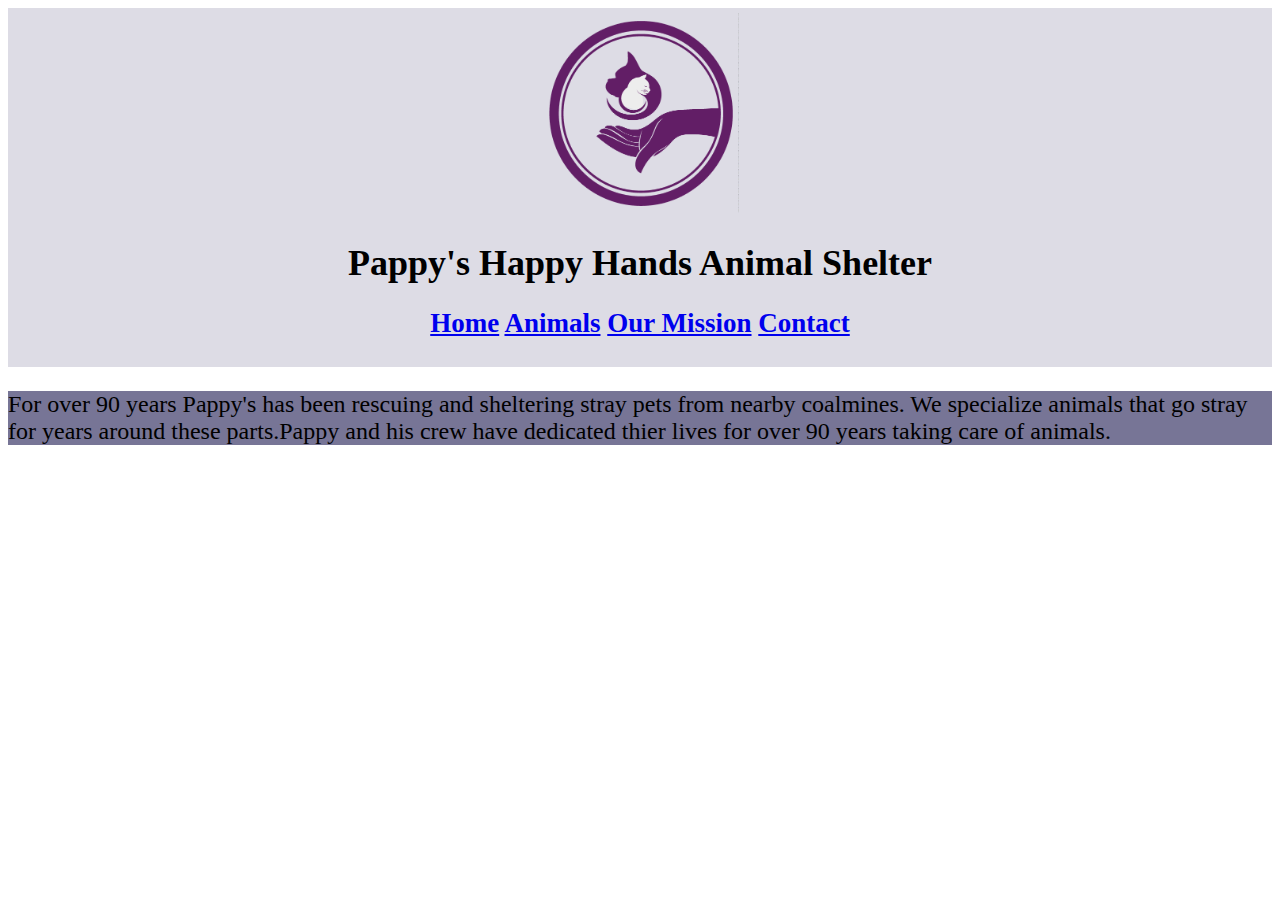
<file: index.html>
<!DOCTYPE html>
<html lang="en-US">
<head>
  <title>Pappy's Happy Hands</title>
  <link href="css/styles.css" rel="stylesheet" type="text/css">
</head>
<body>
  <div class="navbar">
    <img src= "/imgs/happyhandslogo.png" alt="Happy hands logo">
      <h1>Pappy's Happy Hands Animal Shelter</h1>
      <h2> <a href="index.html">Home</a> <a href="pages/animals.html">Animals</a> <a href="pages/OurMission.html">Our Mission</a> <a href="pages/contact.html">Contact</a>
      </h2>
    
  </div>
<p>For over 90 years Pappy's has been rescuing and sheltering stray pets from nearby coalmines. We specialize animals that go stray for years around these parts.Pappy and his crew have dedicated thier lives for over 90 years taking care of animals.</p>
</body>

</html>
</file>
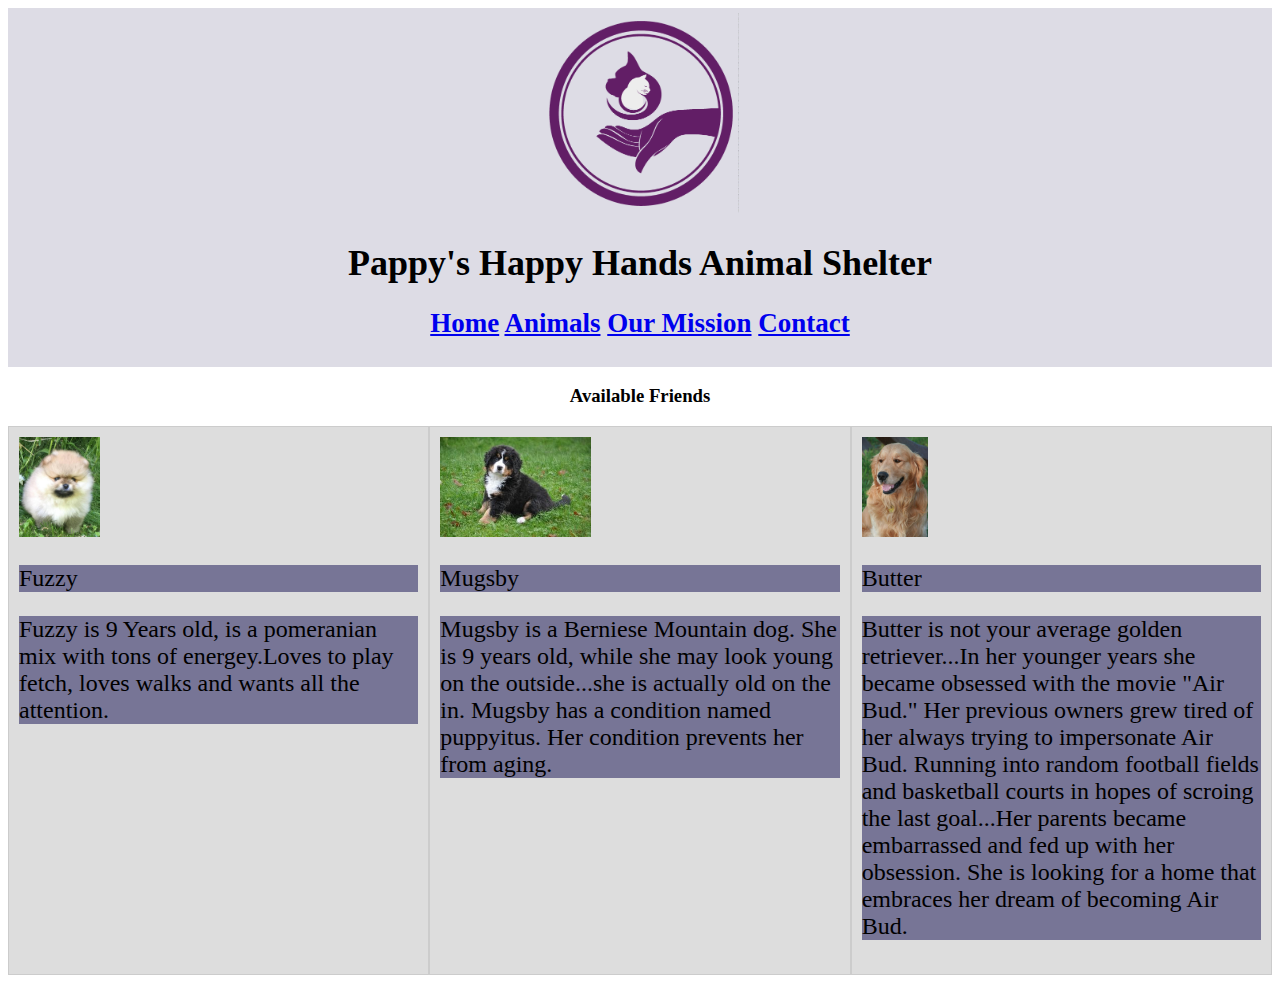
<file: pages/animals.html>
<!DOCTYPE html>
<html lang="en-US">
<head>
  <link href="../css/styles.css" rel="stylesheet" type="text/css">
  <title>Animals</title>  
</head>
<body>
    <div class="navbar">
      <img src= "../imgs/happyhandslogo.png" alt="Happy hands logo"><h1>Pappy's Happy Hands Animal Shelter</h1>
        <h2><a href="../index.html">Home</a> <a href="animals.html">Animals</a> <a href="ourmission.html">Our Mission</a> <a href="contact.html">Contact</a> </h2>
    </div>  
  
  <h3>Available Friends</h3>
  <div class="container">
    <div class="box-1">
    <img src="../imgs/fuzzy.jpg" alt="photo of pomeranian">
        <p>Fuzzy</p> 
        <p>Fuzzy is 9 Years old, is a pomeranian mix with tons of energey.Loves to play fetch, loves walks and wants all the attention.</p>
    </div>
    <div class="box-2">        
    <img src="../imgs/mugsby.jpg" alt = "Picture of chunky dog">
        <p>Mugsby</p>
        <p>Mugsby is a Berniese Mountain dog. She is 9 years old, while she may look young on the outside...she is actually old on the in. Mugsby has a condition named puppyitus. Her condition prevents her from aging.</p>
    </div>
    <div class="box-3">
    <img src="../imgs/butter.jpg" alt="a picture of a golden retriever">  
        <p>Butter</p>
        <p>Butter is not your average golden retriever...In her younger years she became obsessed with the movie "Air Bud." Her previous owners grew tired of her always trying to impersonate Air Bud. Running into random football fields and basketball courts in hopes of scroing the last goal...Her parents became embarrassed and fed up with her obsession. She is looking for a home that embraces her dream of becoming Air Bud. </p>
    </div>
  </div>
</body>
</html>
</file>
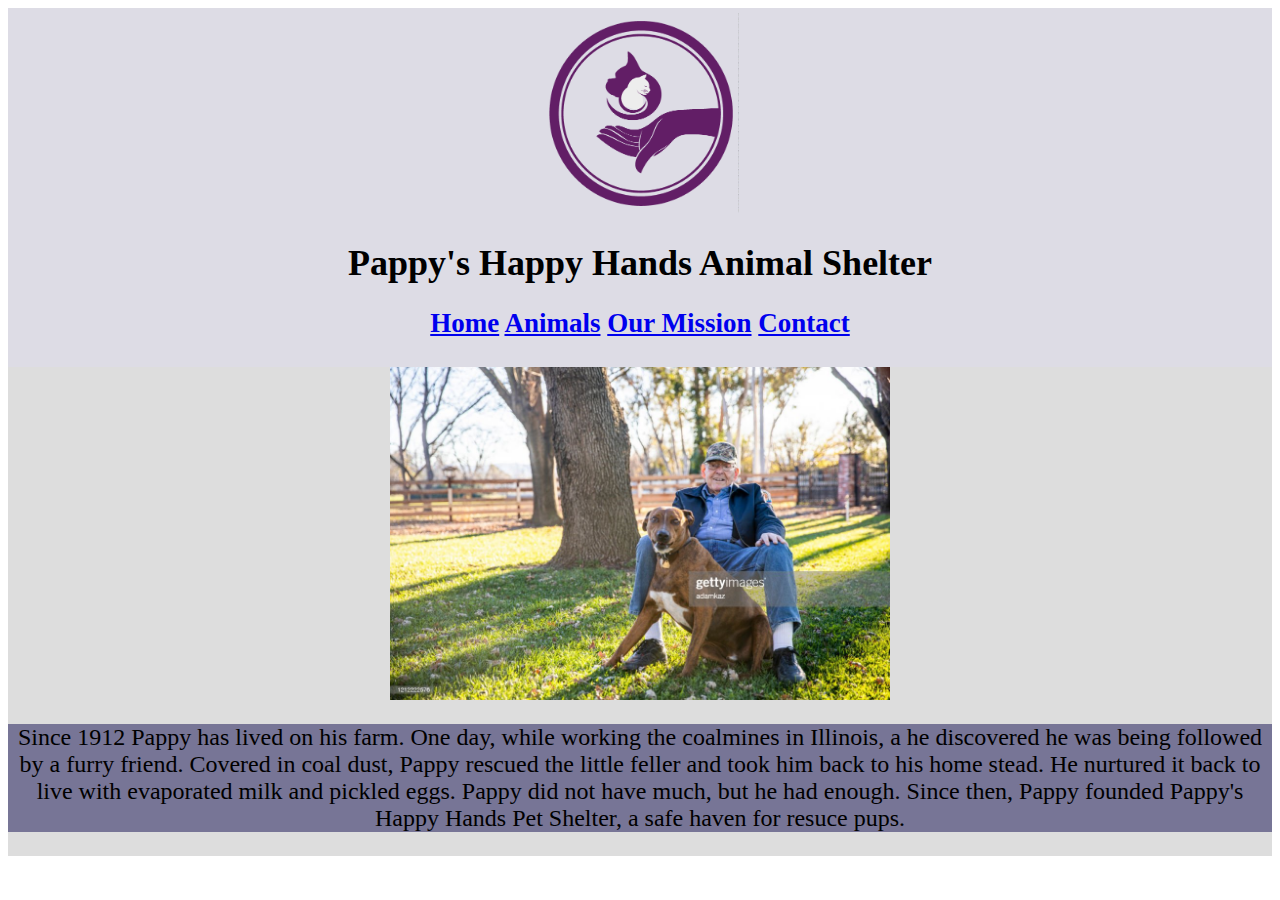
<file: pages/ourmission.html>
<!DOCTYPE html>
<html lang="en-US">
<head>
  <link href="../css/styles.css" rel="stylesheet" type="text/css">
  <title>Our Mission</title>
</head>
<body>
  <div class="navbar">
    <img src= "../imgs/happyhandslogo.png" alt="Happy hands logo"><h1>Pappy's Happy Hands Animal Shelter</h1>
      <h2> <a href="../index.html">Home</a> <a href="animals.html">Animals</a> <a href="ourmission.html">Our Mission</a> <a href="contact.html">Contact</a> </h2>
  </div>    
  <div class="about">
    <img class="pappy" src="../imgs/pappy.jpg" alt="picture of old man">
 
  <p>Since 1912 Pappy has lived on his farm. One day, while working the coalmines in Illinois, a he discovered he was being followed by a furry friend. Covered in coal dust, Pappy rescued the little feller and took him back to his home stead. He nurtured it back to live with evaporated milk and pickled eggs. Pappy did not have much, but he had enough. Since then, Pappy founded Pappy's Happy Hands Pet Shelter, a safe haven for resuce pups. </p>
  </div>      
</body>
</html>
</file>
<file: css/styles.css>
html {
  background-image: url("https://github.com/ambibma/PetShelter/blob/main/imgs/background.jpg");
  background-repeat: no-repeat;
  background-size: cover;
}
.navbar {
  text-align: center;
  font-size: 18px;
  margin: 75;
  padding: 5px;
  background-color: rgba(119,117,150,.25);
  margin-top: auto;
  margin-bottom: auto;
  box-sizing: border-box;
  float: center;
}
.navbar img{
  text-align: center;
  height: 200px;
  width: auto;
}
.Pet-Column {
  text-align: left;
  font-size: 18px;
  margin: auto;
  border: 1px black;
  padding: 10px;
  background-color: lightblue;
  box-sizing: border-box;
  margin-top: 10px;
  margin-bottom: 10px;
  width: 25%;   
  float: right;

}
p{
  background-color:rgba(119,117,150);
  font-size:24px;
  
}
.pet-coulmn h1 {
  text-align: center;
}
.Pet-Column .Petpic {
  width: 75px;
  height: auto;
  display: block;
  float: center;
  padding: 10px;
 
}
h1 {
  text-align: center;
}

h2 {
  text-align: center;
}
h3{
  text-align: center;
}

.container{
  display: flex;
  justify-content: space-between;
}
.container div{
  border: 1px #ccc solid;
  padding:10px;
  background-color: rgba(187,187,187,.50);
}
.container img{
  height: 100px;
  width: auto;
}
.box-1{
  flex:1;
  

}
.box-2{
  flex:1;
  
}
.box-3{
  flex:1;
  
}
.about{
  display:flex;
  flex-direction: column;
  background-color: rgba(187,187,187,.50);
  justify-content: center;
  color: black;
  text-align: center;
  font-size: 19px;
}
.about .pappy{
  display: block;
  margin-left: auto;
  margin-right: auto;
  width:500px;
  height: auto;
  float: center;
  text-align: center;
}
</file>
